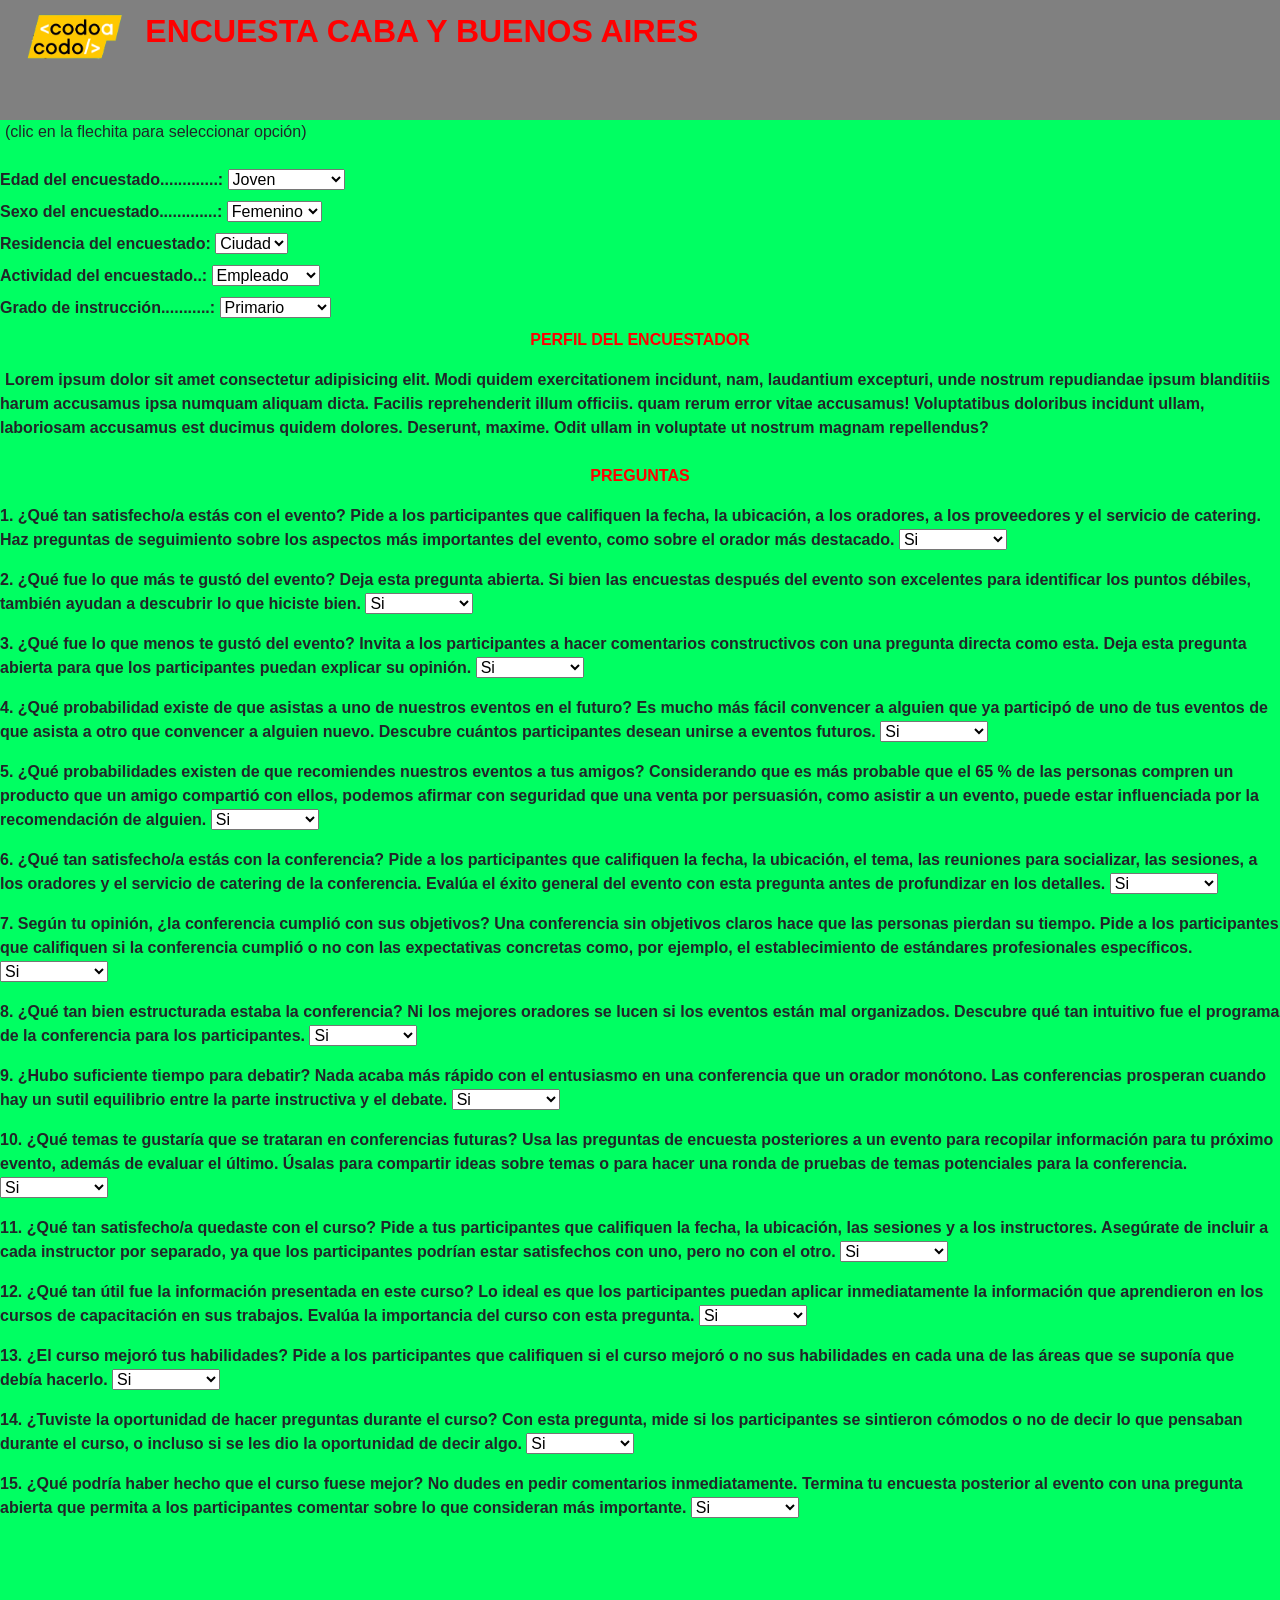
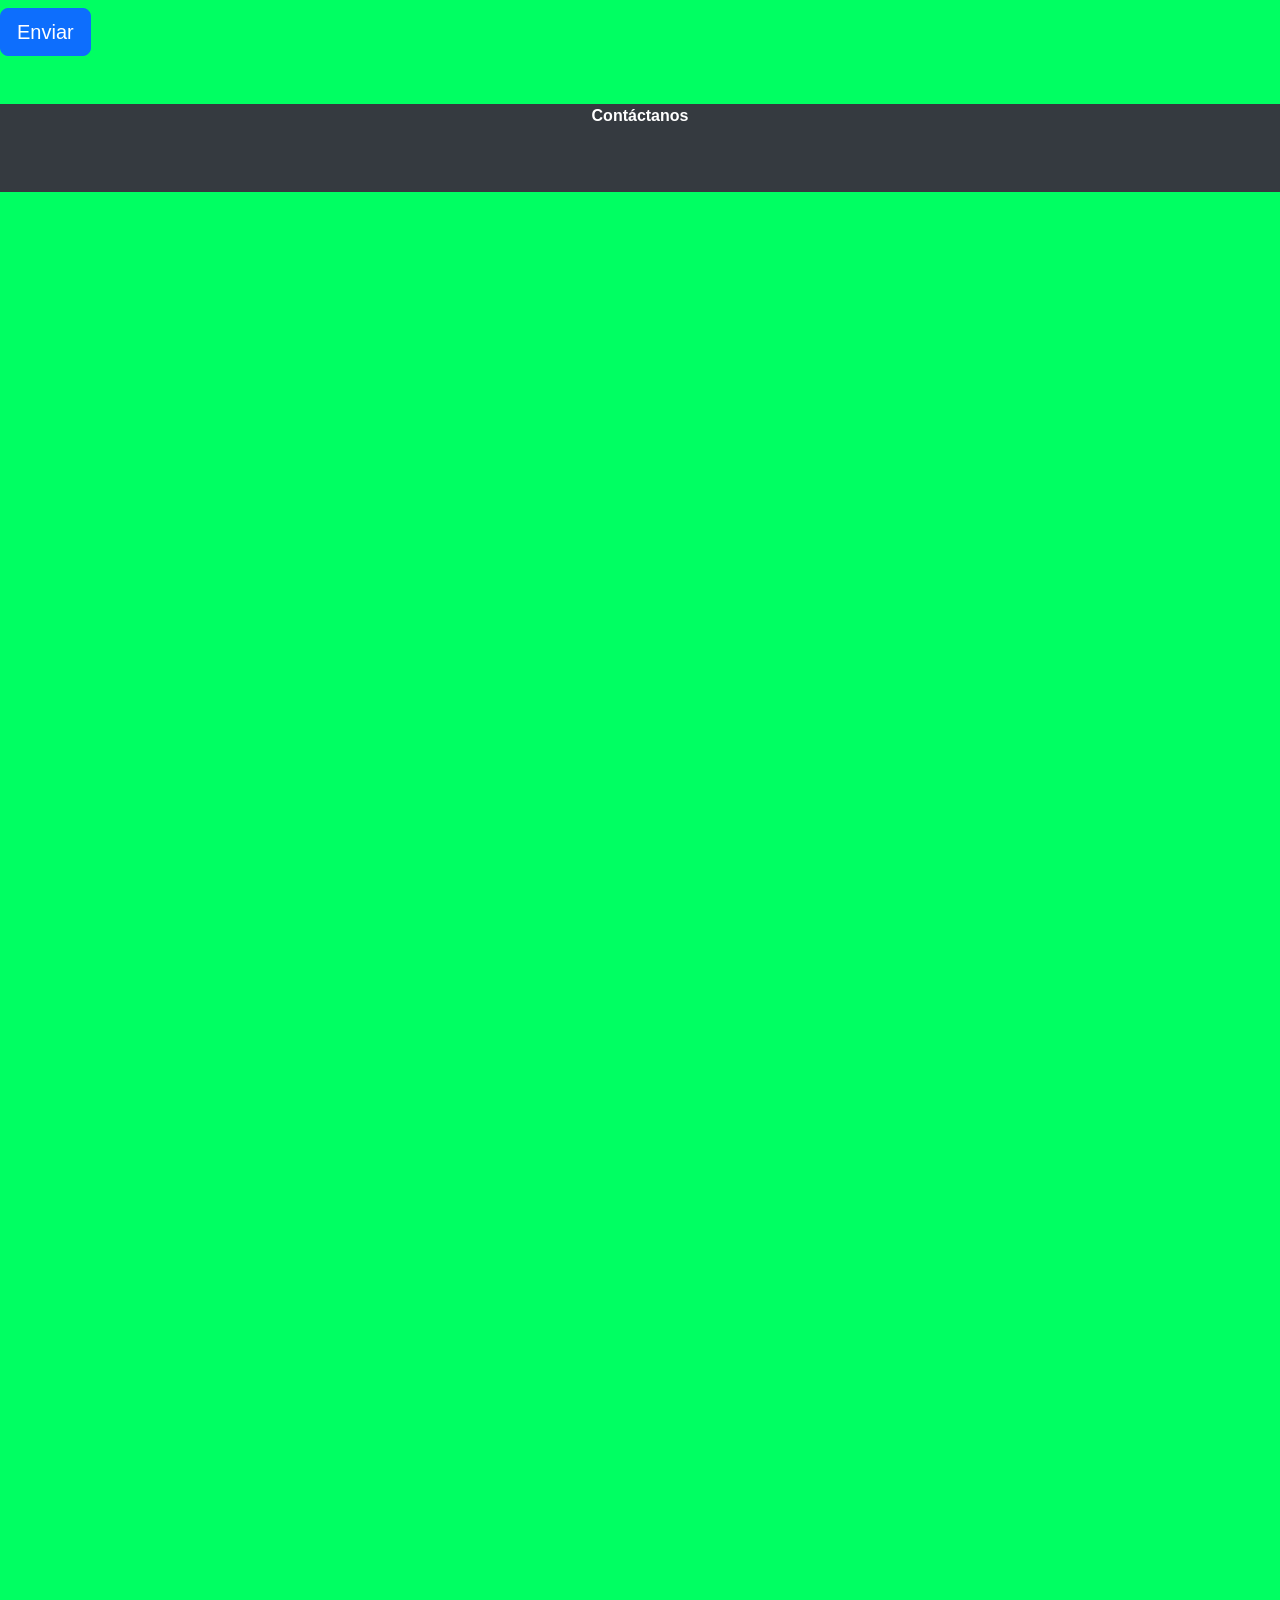
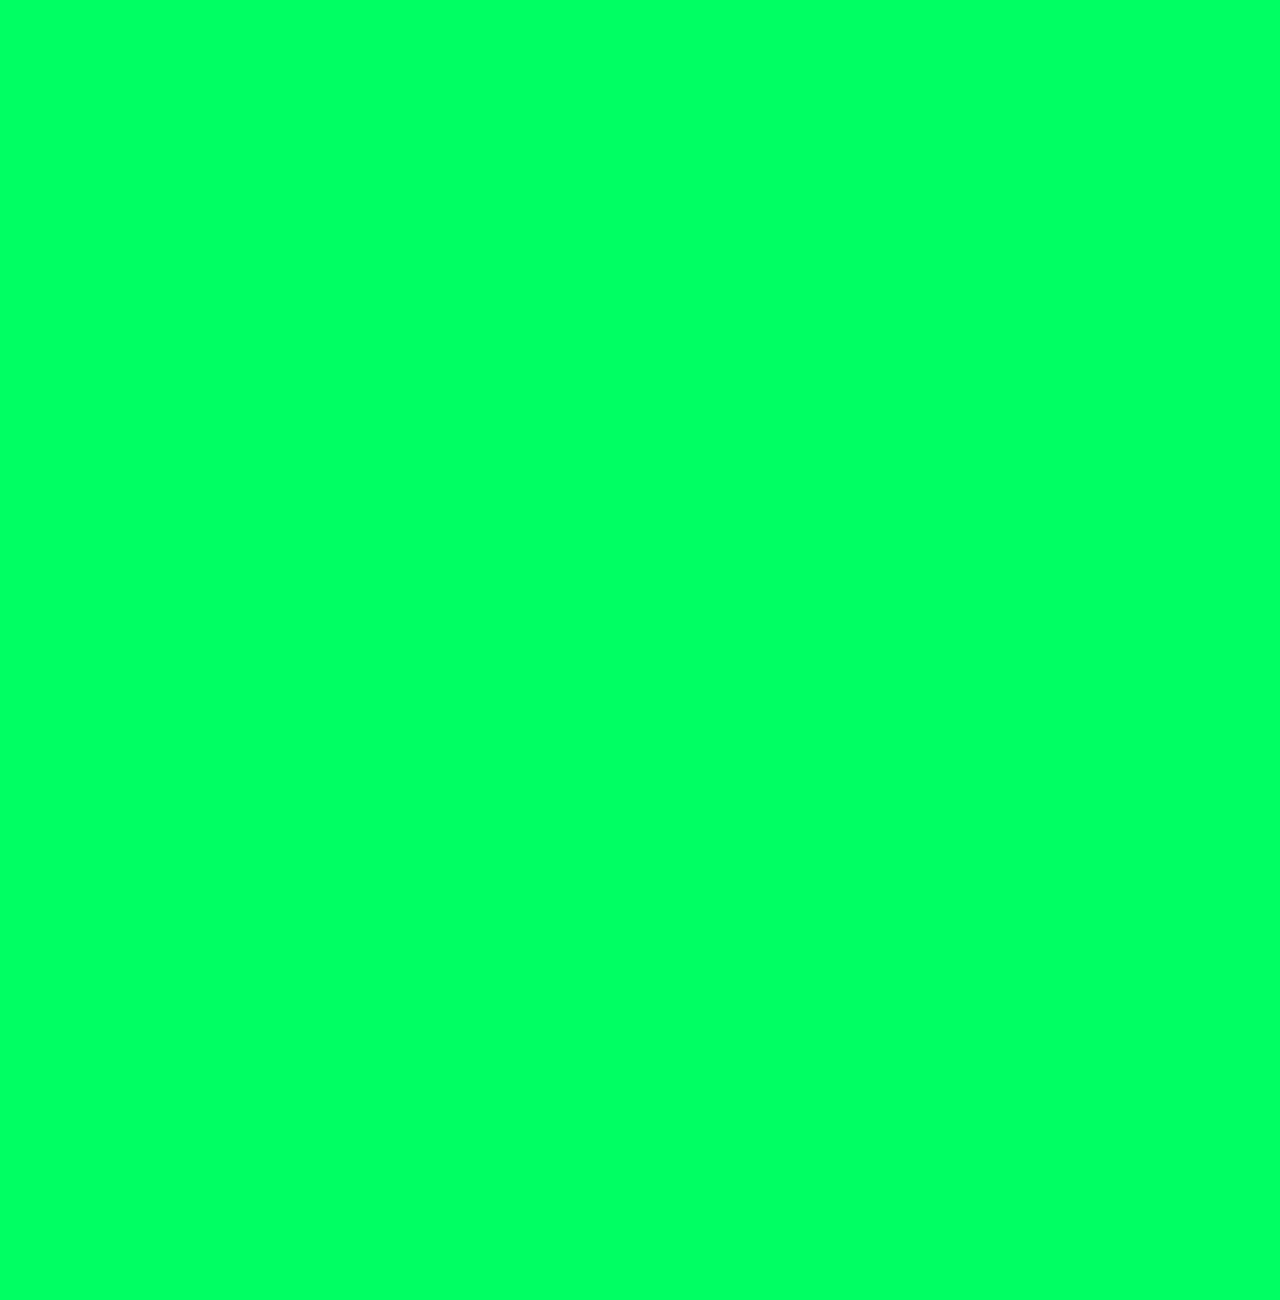
<file: index.html>
<!DOCTYPE html>
<html lang="es">
<head>
    <meta charset="UTF-8">
    <meta http-equiv="X-UA-Compatible" content="IE=edge">
    <meta name="viewport" content="width=device-width, initial-scale=1.0">
    <link href="https://cdn.jsdelivr.net/npm/bootstrap@5.3.0-alpha3/dist/css/bootstrap.min.css" rel="stylesheet" integrity="sha384-KK94CHFLLe+nY2dmCWGMq91rCGa5gtU4mk92HdvYe+M/SXH301p5ILy+dN9+nJOZ" crossorigin="anonymous">
    <link rel="stylesheet"  href="style.css">
    <title>ENCUESTA WEB 2023</title>
</head>
<body>
    <header>
        <div class="logo">
            <img class="imagen-logo" src="codoacodo.png" alt="logo">
            <h2><b>ENCUESTA CABA Y BUENOS AIRES</b></h2>
        </div>
    </header>
    <br>
    <br>
    <br>
    <br>
    
    <div class="mb-3">
     <form>
        <br>
      <div>
        <div>
         <div>   
           <a>(clic en la flechita para seleccionar opción)</a>
           <br>
           <br>
        </div>
        <div>
        <label for="Edad" class="form-label"><b>Edad del encuestado.............:</b></label>
        <select id="edad" name="edad">
            <option value="Joven">Joven</option>
            <option value="Adulto">Adulto</option>
            <option value="Adulto Mayor">Adulto Mayor</option>
        </select>
        </div>
        <div>  
        <label for="Sexo" class="form-label"><b>Sexo del encuestado.............:</b></label>
        <select id="sexo" name="sexo">
            <option value="Femenino">Femenino</option>
            <option value="Masculino">Masculino</option>
            <option value="LGBTQ">LGBTQ</option>
        </select>
        </div>
        <div>  
            <label for="Residencia" class="form-label"><b>Residencia del encuestado:</b></label>
            <select id="residencia" name="residencia">
                <option value="Ciudad">Ciudad</option>
                <option value="Pueblo">Pueblo</option>
                <option value="Rural">Rural</option>
            </select>
            </div>
            <div>  
                <label for="Actividad" class="form-label"><b>Actividad del encuestado..:  </b></label>
                <select id="actividad" name="actividad">
                    <option value="Empleado">Empleado</option>
                    <option value="Empresario">Empresario</option>
                    <option value="Unipersonal">Unipersonal</option>
                </select>
                </div>
        <div>
            <label for="Grado de instrucción" class="form-label"><b>Grado de instrucción...........:     </b></label>
                <select id="grado" name="grado">
                    <option value="Primario">Primario</option>
                    <option value="Secundario">Secundario</option>
                    <option value="Terciario">Terciario</option>
                    <option value="Universitario">Universitario</option>
                    <option value="Otro+">Otro</option>
                </select>
         </div>       
    </div>
    </form>
    <script>
        const op2 = document.querySelector('#sexo').value;

        <!--muestra en la consola (donde esta el código) no en la página-->
        
        console.log(op2);
    </script>
<!--    <section class="container-oradores" id="orador">
            <div class="card">
                <a href="#">javascritp</a>
                <a href="#">React </a>
                <h3>Pregunta 1</h3>
            </div>
            <div class="card">
                <a href="#">javascritp</a>
                <a href="#">React</a>
                <h3>Pregunta 2</h3>
            </div> -->
<!--           <div class="card">
                <a href="#">javascritp</a>
                <a href="#">React </a>
                <h3>Pregunta 3</h3>
            </div>-->
           
            <p><b>PERFIL DEL ENCUESTADOR<b></p>
                <a>Lorem ipsum dolor sit amet consectetur adipisicing elit. Modi quidem exercitationem incidunt, nam, laudantium excepturi, unde nostrum repudiandae ipsum blanditiis harum accusamus ipsa numquam aliquam dicta. Facilis reprehenderit illum officiis.
                    quam rerum error vitae accusamus! Voluptatibus doloribus incidunt ullam, laboriosam accusamus est ducimus quidem dolores. Deserunt, maxime. Odit ullam in voluptate ut nostrum magnam repellendus?
                </a>
                <br>
                <br> 
                <p><b>PREGUNTAS<b></p>    
            <form>
                <div>
                    <label for="P1" class="form-label"><label for="P1" class="form-label">1. ¿Qué tan satisfecho/a estás con el evento? Pide a los participantes que califiquen la fecha, la ubicación, a los oradores, a los proveedores y el servicio de catering. Haz preguntas de seguimiento sobre los aspectos más importantes del evento, como sobre el orador más destacado.
                    <select id="op1" name="p1">
                            <option value="Si+">Si</option>
                            <option value="No+">No</option>
                            <option value="No contesta+">No contesta</option>
                        </select>
                 </div>
                 <div>
                    <label for="P2" class="form-label"><label for="P1" class="form-label">2. ¿Qué fue lo que más te gustó del evento? Deja esta pregunta abierta. Si bien las encuestas después del evento son excelentes para identificar los puntos débiles, también ayudan a descubrir lo que hiciste bien.
                        <select id="op2" name="p2">
                            <option value="Si+">Si</option>
                            <option value="No+">No</option>
                            <option value="No contesta+">No contesta</option>
                        </select>
                 </div>
                 <div>
                    <label for="P3" class="form-label"><label for="P1" class="form-label">3. ¿Qué fue lo que menos te gustó del evento? Invita a los participantes a hacer comentarios constructivos con una pregunta directa como esta. Deja esta pregunta abierta para que los participantes puedan explicar su opinión.
                        <select id="op3" name="p3">
                            <option value="Si+">Si</option>
                            <option value="No+">No</option>
                            <option value="No contesta+">No contesta</option>
                        </select>
                 </div>
                 <div>
                    <label for="P4" class="form-label"><label for="P4" class="form-label">4. ¿Qué probabilidad existe de que asistas a uno de nuestros eventos en el futuro? Es mucho más fácil convencer a alguien que ya participó de uno de tus eventos de que asista a otro que convencer a alguien nuevo. Descubre cuántos participantes desean unirse a eventos futuros.
                        <select id="op4" name="p4">
                            <option value="Si+">Si</option>
                            <option value="No+">No</option>
                            <option value="No contesta+">No contesta</option>
                        </select>
                 </div>
                 <div>
                    <label for="P5" class="form-label"><label for="P5" class="form-label">5. ¿Qué probabilidades existen de que recomiendes nuestros eventos a tus amigos? Considerando que es más probable que el 65 % de las personas compren un producto que un amigo compartió con ellos, podemos afirmar con seguridad que una venta por persuasión, como asistir a un evento, puede estar influenciada por la recomendación de alguien.
                        <select id="op5" name="p5">
                            <option value="Si+">Si</option>
                            <option value="No+">No</option>
                            <option value="No contesta+">No contesta</option>
                        </select>
                 </div>
                 <div>
                    <label for="P6" class="form-label"><label for="P6" class="form-label">6. ¿Qué tan satisfecho/a estás con la conferencia? Pide a los participantes que califiquen la fecha, la ubicación, el tema, las reuniones para socializar, las sesiones, a los oradores y el servicio de catering de la conferencia. Evalúa el éxito general del evento con esta pregunta antes de profundizar en los detalles.
                        <select id="op6" name="p6">
                            <option value="Si+">Si</option>
                            <option value="No+">No</option>
                            <option value="No contesta+">No contesta</option>
                        </select>
                 </div>
                 <div>
                    <label for="P7" class="form-label"><label for="P7" class="form-label">7. Según tu opinión, ¿la conferencia cumplió con sus objetivos? Una conferencia sin objetivos claros hace que las personas pierdan su tiempo. Pide a los participantes que califiquen si la conferencia cumplió o no con las expectativas concretas como, por ejemplo, el establecimiento de estándares profesionales específicos.
                        <select id="op7" name="p7">
                            <option value="Si+">Si</option>
                            <option value="No+">No</option>
                            <option value="No contesta+">No contesta</option>
                        </select>
                 </div>
                 <div>
                    <label for="P8" class="form-label"><label for="P8" class="form-label">8. ¿Qué tan bien estructurada estaba la conferencia? Ni los mejores oradores se lucen si los eventos están mal organizados. Descubre qué tan intuitivo fue el programa de la conferencia para los participantes.
                        <select id="op8" name="p8">
                            <option value="Si+">Si</option>
                            <option value="No+">No</option>
                            <option value="No contesta+">No contesta</option>
                        </select>
                 </div>
                 <div>
                    <label for="P9" class="form-label"><label for="P9" class="form-label">9. ¿Hubo suficiente tiempo para debatir? Nada acaba más rápido con el entusiasmo en una conferencia que un orador monótono. Las conferencias prosperan cuando hay un sutil equilibrio entre la parte instructiva y el debate.
                        <select id="op9" name="p9">
                            <option value="Si+">Si</option>
                            <option value="No+">No</option>
                            <option value="No contesta+">No contesta</option>
                        </select>
                 </div>
                 <div>
                    <label for="P10" class="form-label"><label for="P10" class="form-label">10. ¿Qué temas te gustaría que se trataran en conferencias futuras? Usa las preguntas de encuesta posteriores a un evento para recopilar información para tu próximo evento, además de evaluar el último. Úsalas para compartir ideas sobre temas o para hacer una ronda de pruebas de temas potenciales para la conferencia.
                        <select id="op10" name="p10">
                            <option value="Si+">Si</option>
                            <option value="No+">No</option>
                            <option value="No contesta+">No contesta</option>
                        </select>
                 </div>
                 <div>
                    <label for="P11" class="form-label"><label for="P11" class="form-label">11. ¿Qué tan satisfecho/a quedaste con el curso? Pide a tus participantes que califiquen la fecha, la ubicación, las sesiones y a los instructores. Asegúrate de incluir a cada instructor por separado, ya que los participantes podrían estar satisfechos con uno, pero no con el otro.
                        <select id="op11" name="p11">
                            <option value="Si+">Si</option>
                            <option value="No+">No</option>
                            <option value="No contesta+">No contesta</option>
                        </select>
                 </div>
                 <div>
                    <label for="P12" class="form-label"><label for="P12" class="form-label">12. ¿Qué tan útil fue la información presentada en este curso? Lo ideal es que los participantes puedan aplicar inmediatamente la información que aprendieron en los cursos de capacitación en sus trabajos. Evalúa la importancia del curso con esta pregunta.
                        <select id="op12" name="p12">
                            <option value="Si+">Si</option>
                            <option value="No+">No</option>
                            <option value="No contesta+">No contesta</option>
                        </select>
                 </div>
                 <div>
                    <label for="P13" class="form-label"><label for="P13" class="form-label">13. ¿El curso mejoró tus habilidades? Pide a los participantes que califiquen si el curso mejoró o no sus habilidades en cada una de las áreas que se suponía que debía hacerlo.
                        <select id="op13" name="p13">
                            <option value="Si+">Si</option>
                            <option value="No+">No</option>
                            <option value="No contesta+">No contesta</option>
                        </select>
                 </div>
                 <div>
                    <label for="P14" class="form-label"><label for="P14" class="form-label">14. ¿Tuviste la oportunidad de hacer preguntas durante el curso? Con esta pregunta, mide si los participantes se sintieron cómodos o no de decir lo que pensaban durante el curso, o incluso si se les dio la oportunidad de decir algo.
                        <select id="op14" name="p14">
                            <option value="Si+">Si</option>
                            <option value="No+">No</option>
                            <option value="No contesta+">No contesta</option>
                        </select>
                 </div>
                 <div>
                    <label for="P15" class="form-label"><label for="P15" class="form-label">15. ¿Qué podría haber hecho que el curso fuese mejor? No dudes en pedir comentarios inmediatamente. Termina tu encuesta posterior al evento con una pregunta abierta que permita a los participantes comentar sobre lo que consideran más importante.
                        <select id="op15" name="p15">
                            <option value="Si+">Si</option>
                            <option value="No+">No</option>
                            <option value="No contesta+">No contesta</option>
                        </select>
                        
                 </div>
              </form>
            <form>
<!--                <div class="mb-3">
                    <div>
                    <label for="nombre del encuestado" class="form-label"><b> Nombre del encuestado:</b></label>
                    <input type="text" class="form-control" form-control"  title=  "El nombre de usuario solo debe contener letras minúsculas, mayúsculas y/o números. ej. Antonio1"  id="nombre" name="nombre" aria-describedby="emailHelp"  placeholder="ingrese el nombre"  pattern="[a-zA-ZàáâäãåąčćęèéêëėįìíîïłńòóôöõøùúûüųūÿýżźñçčšžÀÁÂÄÃÅĄĆČĖĘÈÉÊËÌÍÎÏĮŁŃÒÓÔÖÕØÙÚÛÜŲŪŸÝŻŹÑßÇŒÆČŠŽ∂ð ,.'-]{2,20}" minlength="2" maxlength="10"required />
                </div>
                <div>
                    <label for="apellido del encuestado" class="form-label"><b> Apellido del encuestado:</b></label>
                    <input type="text" class="form-control" id="apellido" name="apellido" aria-describedby="emailHelp"  placeholder="ingrese el apellido" pattern="[a-zA-ZàáâäãåąčćęèéêëėįìíîïłńòóôöõøùúûüųūÿýżźñçčšžÀÁÂÄÃÅĄĆČĖĘÈÉÊËÌÍÎÏĮŁŃÒÓÔÖÕØÙÚÛÜŲŪŸÝŻŹÑßÇŒÆČŠŽ∂ð ,.'-]{2,20}" minlength="2" maxlength="20" title= "El apellido de usuario solo debe contener letras minúsculas, mayúsculas y/o números. ej. Poljanec1" required>
                </div>
                <div>
                    <label for="exampleInputEmail1"><b>Dirección de correo electronico:</b></label>
                    <input type="email" class="form-control" id="correo" name="correo" aria-describedby="emailHelp" placeholder="ingrese la dirección de email"pattern: [a-zA-Z0-9_]+([.][ a-zA-Z0-9_]+)*@ [a-zA-Z0-9_]+([.] minlength="2" maxlength="35" title= "La dirección debe contener una @  ej. antoniopoljanec93@fibertel.com.ar" required>
                </div>
            <!--        <label for="Cantidad" class="form-label"><b> Cantidad:</b></label>
                    <input type="Number" class="form-control" name="tcantidad" id="cant" aria-describedby="emailHelp"  placeholder="seleccione la cantidad (usar flechitas)"> -->
                    
            <!--        <label for="Sexo" class="form-label"><b> Sexo del encuestado:</b></label>
                    <select id="op">
                        <option value="Femenino+">Femenino</option>
                        <option value="Masculino+">Masculino</option>
                    </select> -->
                    <br>
                    <br>
                    <br>
                    <button type="submit" class="btn btn-primary btn-lg"  <abbr title="AL DAR CLICK SI LOS DATOS SON VALIDOS SE ENVIAN AL SERVIDOR Y SE REINICIALIZA EL FORMULARIO (SINO SE VALIDAN)"</abbr>Enviar</button>
<!--                    button type="submit" class="btn btn-primary btn-lg"  <abbr title="AL DAR CLICK LOS DATOS SE ENVIAN AL SERVIDOR "</abbr>Enviar</button> -->
                    <br>
                    <br>
                    <br>
                   </div>
<!--                <script>
                                        
                    var r=0;
                    var cantidad=1;
                    document.querySelector('#calcular2').addEventListener('click', () =>{
                    
                    cantidad = parseInt(document.querySelector('#cant').value);
                    

                        const op2 = document.querySelector('#op').value;
                        
                        if(op2 === 'Estudiante+'){
                            r = cantidad*(200-(200*80/100));
                    
                        }
                        else if( op2 == 'Trainee+'){
                            r = cantidad*(200-(200*50/100));
                        }
                            else if(op2 == 'Junior+'){
                            r = cantidad*(200-(200*15/100));
                      
                         }
                         document.getElementByID(totpag.value = r);
                        });
                         
                                   
             </script> -->
                
            </form>
        </section> 
<!--        <br>
        <br>
        <br>
        <br>
        <br>
        <br>
        <br>
        <br>
        <br>
        <br>
        <br> -->
        <footer class="footer">
            <div>
<!--            <p>DERECHOS RESERVADOS</p>-->
            </div>
            <div>
                <p>
<!--                    <a href="https://poljanec.github.io/">Preguntas frecuentes</a> -->
                    <a href="https://poljanec.github.io/">Contáctanos</a>
                </p>
                <br>
                <br>       
            </div>
        </footer>
    </body>    

</html>
</file>
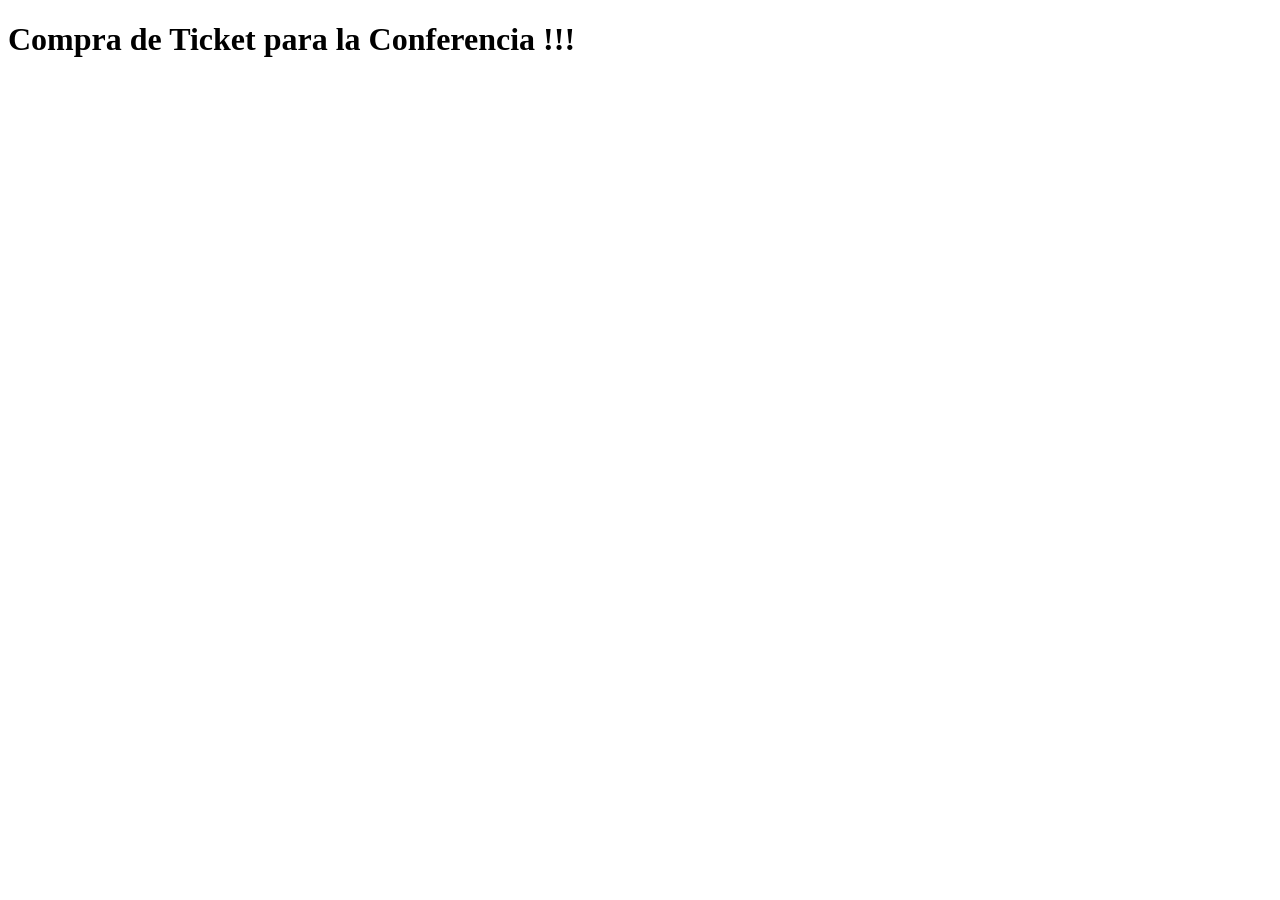
<file: comprarTicket.html>
<!DOCTYPE html>
<html lang="en">
<head>
   <meta charset="UTF-8">
   <meta http-equiv="X-UA-Compatible" content="IE=edge">
   <meta name="viewport" content="width=device-width, initial-scale=1.0">
   <title>Document</title>
</head>
<body>
   <h1>Compra de Ticket para la Conferencia !!!</h1>
</body>
</html>
</file>
<file: style.css>
* {
   margin: 0;
   padding: 0;
   box-sizing: border-box;
   font-family: 'Lucida Sans', 'Lucida Sans Regular', 'Lucida Grande', 'Lucida Sans Unicode', Geneva, Verdana, sans-serif;
}

header {
   background: grey;
   display: inline-block;
   width: 100%;
   height:120px;
   position: fixed;
   top: 0;
   z-index: 10;
}

.logo {
   display: inherit;
   color: hwb(0 0% 0%);
}

.logo img {
   height: 75px;
   vertical-align: middle;
   margin-left: 10px;
   color: hwb(32 0% 0%);
}

html{
   height: 100%;
   }
body{
   height: 500%;
   background:  #00ff62;
}
input:valid{
   color: rgb(255, 0, 0);
 }
 
input:invalid{
  color: rgb(0, 0, 0);
}

h1 {
   text-align:center;
   color: rgb(255, 0, 21);
   }

h2 {
   text-align:center;
   color: rgb(255, 0, 0);
   display: inline-block;
}

nav {
   display: inline-block;
   float: right;
   padding: 25px;
}

a {
   color: white;
   text-decoration: none;
   padding: 5px;
}

.botton-comprar {
   color: green;
}

section {
   height: 80vh;
   position: relative;
}

section > img {
   height: 100%;
   width: 100%;
}

.container-conferencia {
   width: 50%;
   position: absolute;
   top: 50%;
   right: 30px;
   text-align: right;
   color: white;
}
.first-paragraph{
   padding: 10px;
}

.enlace-1 {
   padding: 10px;
   border: 2px solid blue;
   border-radius: 5px;
}

.enlace-2 {
   padding: 10px;
   border-radius: 5px;
   background-color: green;
}

h3 {
   text-align: center;
   color: green;
}
h4 {
   text-align: center;
   color: blue;
}

.card {
   width: 33%;
   height: 20%;
   display: inline-block;
   padding: 20px;

}

.card img {
   width: 100%;
   height: 10%;

}

#lugar {
   display: flex;
}

#nomb {
   width:30%;
}

#cant {
   width:30%;
}

#totpag {
   width:40%;
}

#lugar img {
   width: 50%;
   height: 50%;
}

input[type="text"]{
   width:50%;
}

input[type="email"]{
   width:50%;
}

input[type="Number"]{
   width:30%;
}

h5 {
/*   text-align: right; */
position:relative;
left:66%;
/*top: 6%*/
}

h6 {
text-align: center;
font-style:oblique;
font-size: 20px;
position:relative;
color: red;
}

p {
   color: red;
   text-align: center;
}
.footer {
   background: #353A40;
/*   display: inline-block; */
   font: white;
   }

@media only screen and (max-width: 768px) {
/* For mobile phones: */
[class*="col-"] {
   width: 100%;
 }
}

 @media only screen and (min-width: 600px) {
   /* For tablets: */
   .col-s-1 {width: 8.33%;}
   .col-s-2 {width: 16.66%;}
   .col-s-3 {width: 25%;}
   .col-s-4 {width: 33.33%;}
   .col-s-5 {width: 41.66%;}
   .col-s-6 {width: 50%;}
   .col-s-7 {width: 58.33%;}
   .col-s-8 {width: 66.66%;}
   .col-s-9 {width: 75%;}
   .col-s-10 {width: 83.33%;}
   .col-s-11 {width: 91.66%;}
   .col-s-12 {width: 100%;}
 }
@media only screen and (min-width: 768px) {
   /* For desktop: */
   .col-1 {width: 8.33%;}
   .col-2 {width: 16.66%;}
   .col-3 {width: 25%;}
   .col-4 {width: 33.33%;}
   .col-5 {width: 41.66%;}
   .col-6 {width: 50%;}
   .col-7 {width: 58.33%;}
   .col-8 {width: 66.66%;}
   .col-9 {width: 75%;}
   .col-10 {width: 83.33%;}
   .col-11 {width: 91.66%;}
   .col-12 {width: 100%;}

 }
</file>
